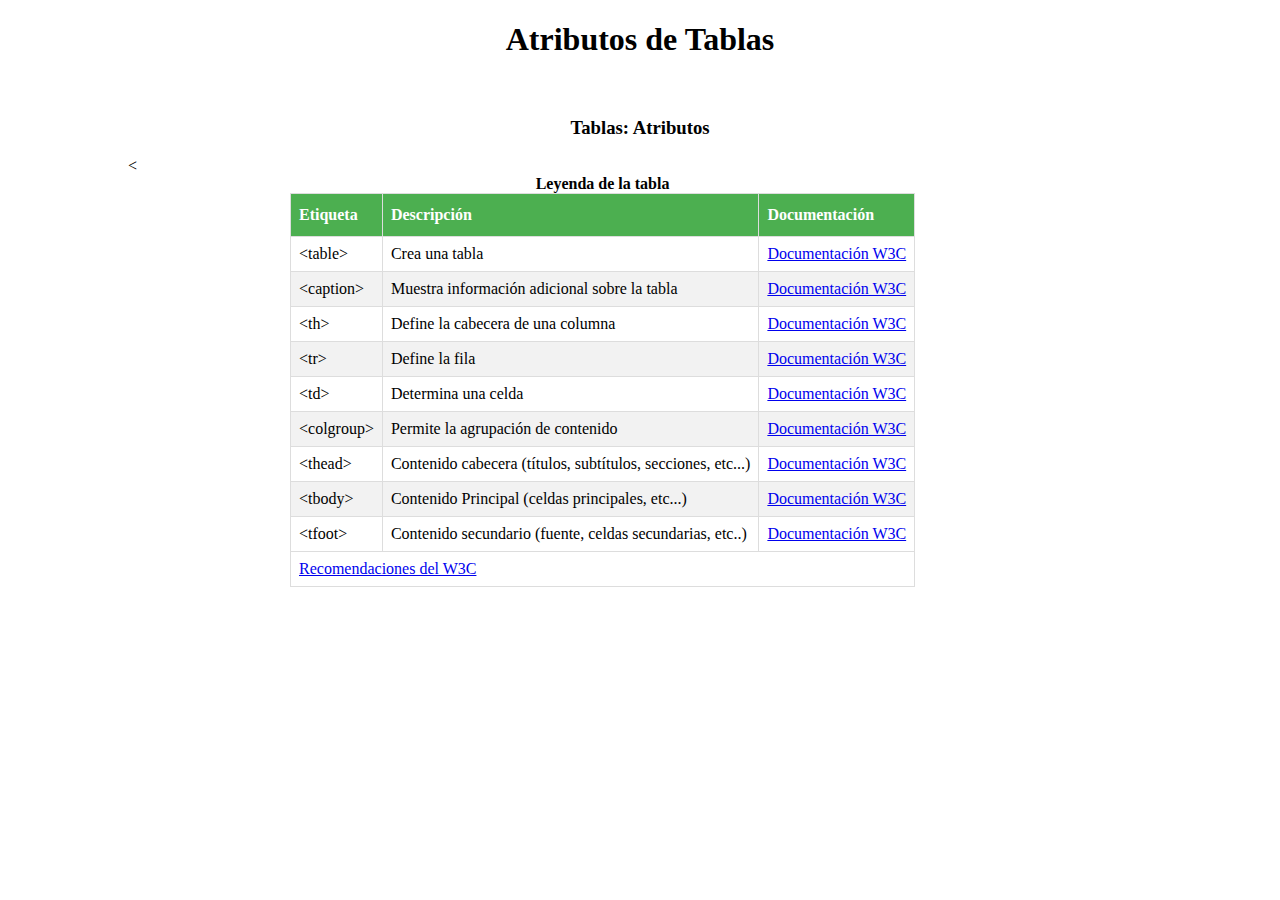
<file: Ejercicio 2/index.html>
<!DOCTYPE html>
<html>

<!-- 
    Clase: 3
    Consigna: 
    Corregir el siguiente código.
-->

<head>
    <meta name="description" content="Atributos de Tablas">
    <meta charset="UTF-8">
    <title>Atributos de Tablas</title>
    <link rel="stylesheet" href="estilos.css" type="text/css">
    <base href='https://www.w3.org/TR/html-markup/' target=_blank>
</head>

<body>
    <header>
        <h1>Atributos de Tablas</h1> <br>
    </header>
    <main>
        <h3>Tablas: Atributos</h3>
        <table>
            <caption><strong>Leyenda de la tabla</strong></caption>
            <thead>
                <tr>
                    <th>Etiqueta</th>
                    <th>Descripción</th>
                    <th>Documentación</th>
                </tr>
            </thead>
            <tbody>
                <tr>
                    <td>&#60table&#62</td>
                    <td>Crea una tabla</td>
                    <td><a href='table.html#table' </a> Documentación W3C</td>
                </tr>
                <tr>
                    <td>&#60caption&#62</td>
                    <td>Muestra información adicional sobre la tabla</td>
                    <td><a href='table.html#caption' </a> Documentación W3C</td>
                </tr>
                <tr>
                    <<td>&#60th&#62</td>
                        <td>Define la cabecera de una columna</td>
                        <td><a href='table.html#th' </a> Documentación W3C</td>
                </tr>
                <tr>
                    <td>&#60tr&#62</td>
                    <td>Define la fila</td>
                    <td><a href='tr.html#tr' </a> Documentación W3C</td>
                </tr>
                <tr>
                    <td>&#60td&#62</td>
                    <td>Determina una celda</td>
                    <td><a href='td.html#td' </a> Documentación W3C</td>
                </tr>
                <tr>
                    <td>&#60colgroup&#62</td>
                    <td>Permite la agrupación de contenido</td>
                    <td><a href='colgroup.html#colgroup' </a> Documentación W3C</td>
                </tr>
                <tr>
                    <td>&#60thead&#62</td>
                    <td>Contenido cabecera (títulos, subtítulos, secciones, etc...)</td>
                    <td><a href='thead.html#thead' </a> Documentación W3C</td>
                </tr>
                <tr>
                    <td>&#60tbody&#62</td>
                    <td>Contenido Principal (celdas principales, etc...)</td>
                    <td><a href='tbody.html#tbody' </a> Documentación W3C</td>
                </tr>
                <tr>
                    <td>&#60tfoot&#62</td>
                    <td>Contenido secundario (fuente, celdas secundarias, etc..)</td>
                    <td><a href='tfoot.html#tfoot' </a> Documentación W3C</td>
                </tr>
                </tr>
            </tbody>
            <tfoot>
                <tr>
                    <td colspan="3"><a href='https://www.w3.org/TR/html-markup/table.html' </a>Recomendaciones del W3C
                    </td>
                </tr>
            </tfoot>
        </table>
    </main>
</body>

</html>
</file>
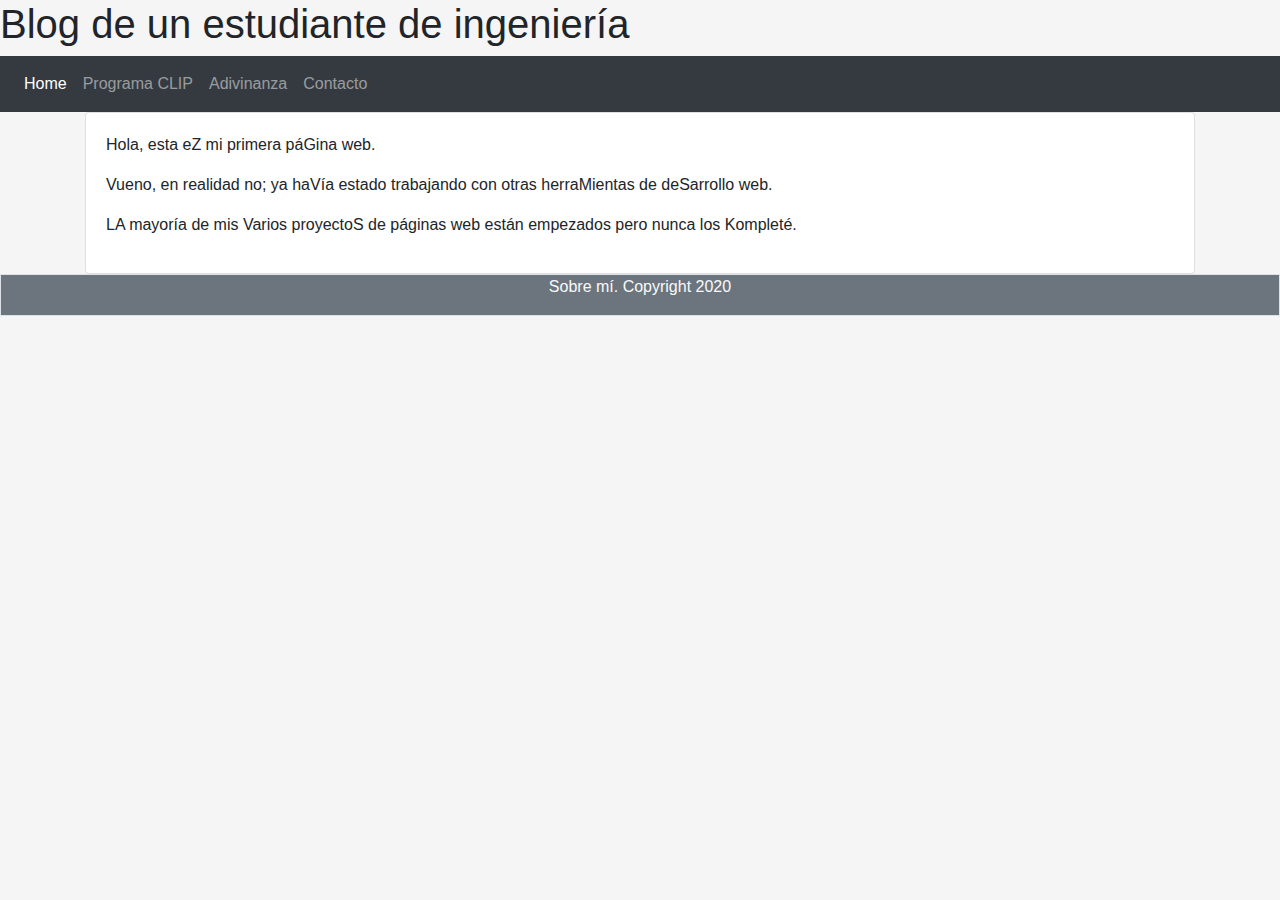
<file: Ejercicio 4/index.html>
<!DOCTYPE html>
<html>

<!-- 
  Clase: 4
  Consigna: 
    A fin de interactuar con el usuario y, utilizando JavaScript,
  agregá en tu sitio web una adivinanza (relacionada al tema del
  sitio) con hasta 4 intentos.
    El apartado adivinanza deberá:
      - contener un cuadro de texto y un botón.
      - facilitar al usuario 2 pistas si el usuario no acierta
    en el intento 2 y 3.
      - informar en todo momento al usuario el nro. de intentos
    que le quedan.
      - informar el resultado final (si acierta o si perdió los
    4 intentos).

    (opcional) usar los componentes de alertas de bootstrap
  para informar al usuario.

    Se valorará:
      - inclusión de todos los items mencionados en la consigna.
      - aplicación de los contenidos teóricos desarrollados.
      - creatividad en la implementación de la actividad.
      - funcionalidad del sitio web responsive solicitado.
      - coherencia.
      - prolijidad.
-->

<head>
    <meta charset="UTF-8">
    <title>Blog - Federico Marquez</title>

    <!-- CSS de Bootstrap -->
    <link rel="stylesheet" href="https://stackpath.bootstrapcdn.com/bootstrap/4.5.2/css/bootstrap.min.css"
        integrity="sha384-JcKb8q3iqJ61gNV9KGb8thSsNjpSL0n8PARn9HuZOnIxN0hoP+VmmDGMN5t9UJ0Z" crossorigin="anonymous">

    <!-- Tag responsive de Bootstrap -->
    <meta name="viewport" content="width=device-width, initial-scale=1, shrink-to-fit=no">

    <!-- CSS personal -->
    <link rel="stylesheet" href="estilos.css" type="text/css">
</head>

<body>
    <header>
        <h1 id="banner">Blog de un estudiante de ingeniería</h1>
    </header>

    <nav class="navbar navbar-expand-lg navbar-dark bg-dark">
        <button class="navbar-toggler" type="button" data-toggle="collapse" data-target="#navbarSupportedContent"
            aria-controls="navbarSupportedContent" aria-expanded="false" aria-label="Toggle navigation">
            <span class="navbar-toggler-icon"></span>
        </button>

        <div class="collapse navbar-collapse" id="navbarSupportedContent">
            <ul class="navbar-nav mr-auto">
                <li class="nav-item active">
                    <a class="nav-link active" href="index.html">Home<span class="sr-only">(current)</span></a>
                </li>
                <li class="nav-item">
                    <a class="nav-link" href="programa-clip.html">Programa CLIP</a>
                </li>
                <li class="nav-item">
                    <a class="nav-link" href="adivinanza.html">Adivinanza</a>
                </li>
                <li class="nav-item">
                    <a class="nav-link" href="contacto.html">Contacto</a>
                </li>
            </ul>
        </div>
    </nav>

    <main>
        <div class="container">
            <div class="row">
                <div class="col-12">
                    <div class="card">
                        <div class="card-body">
                            <p class="card-text">Hola, esta eZ mi primera páGina web.</p>
                            <p class="card-text">Vueno, en realidad no; ya haVía estado trabajando con otras herraMientas de deSarrollo web.</p>
                            <p class="card-text"></p>LA mayoría de mis Varios proyectoS de páginas web están empezados pero nunca los Kompleté.</p>
                        </div>
                    </div>
                </div>
            </div>
        </div>
    </main>

    <footer>
        <div class="container-fluid bg-secondary border">
            <p class="text-center text-light"><a class="text-light" href="sobre-mi.html">Sobre mí.</a> Copyright 2020</p>
        </div>
    </footer>

    <!-- Dependencias de JavaScript de Bootstrap -->
    <script src="https://code.jquery.com/jquery-3.5.1.slim.min.js"
        integrity="sha384-DfXdz2htPH0lsSSs5nCTpuj/zy4C+OGpamoFVy38MVBnE+IbbVYUew+OrCXaRkfj"
        crossorigin="anonymous"></script>
    <script src="https://cdn.jsdelivr.net/npm/popper.js@1.16.1/dist/umd/popper.min.js"
        integrity="sha384-9/reFTGAW83EW2RDu2S0VKaIzap3H66lZH81PoYlFhbGU+6BZp6G7niu735Sk7lN"
        crossorigin="anonymous"></script>
    <script src="https://stackpath.bootstrapcdn.com/bootstrap/4.5.2/js/bootstrap.min.js"
        integrity="sha384-B4gt1jrGC7Jh4AgTPSdUtOBvfO8shuf57BaghqFfPlYxofvL8/KUEfYiJOMMV+rV"
        crossorigin="anonymous"></script>
</body>

</html>
</file>
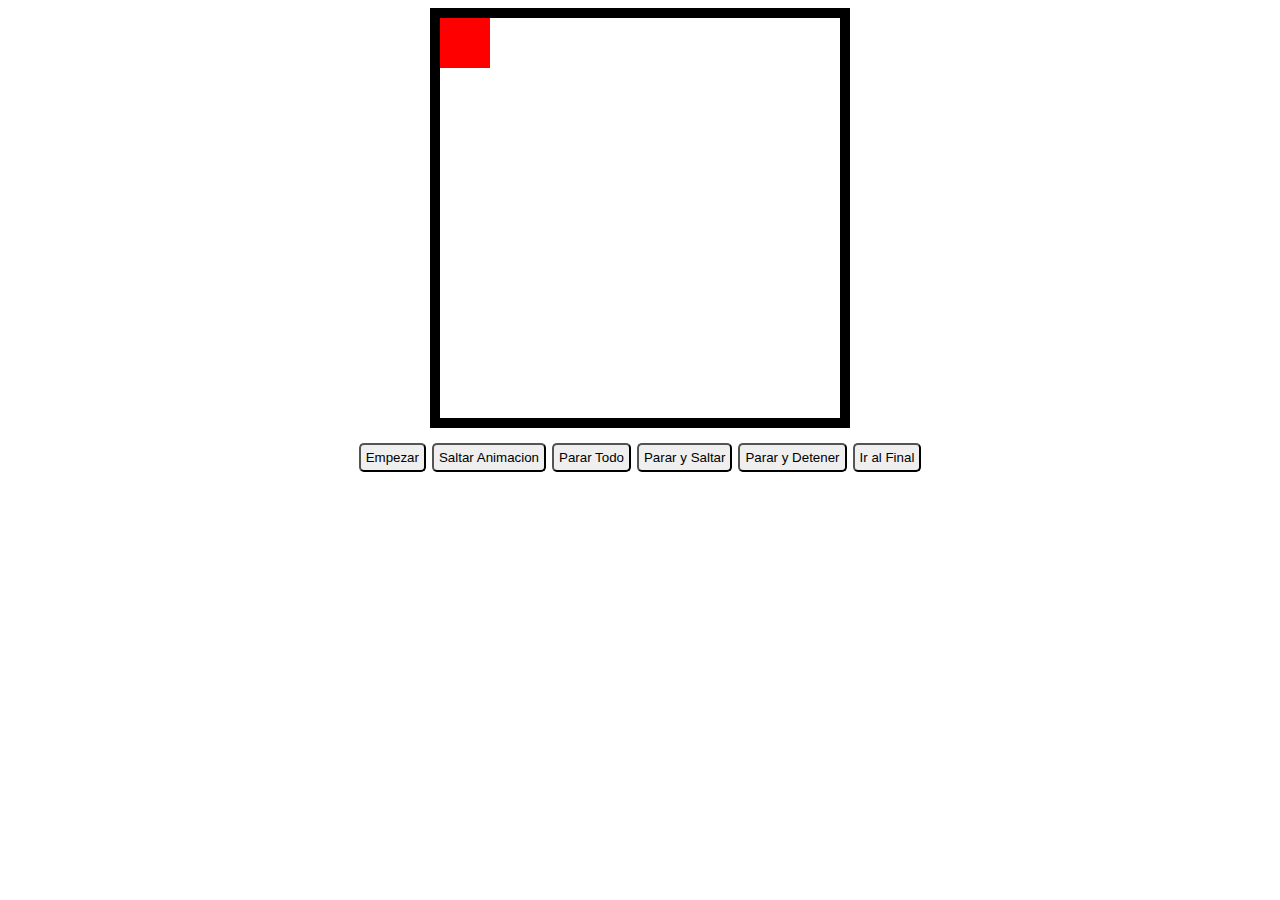
<file: Ejercicio 5/index.html>
<!DOCTYPE html>
<!--
 @author Raúl Caro Pastorino
 @copyright Copyright © 2017 Raúl Caro Pastorino
 @license https://wwww.gnu.org/licenses/gpl.txt
-->

<!--
    Clase: 4
    Consigna:
    ↓ INSTRUCCIONES DEL EJERCICIO ↓
    Crea un div con las siguientes dimensiones:400x400. Dentro de éste otro (50x50).

    Detrás del primer div contener añadir 5 botones con las siguientes funcionalidades:

        a) Empezar: Comienza la animación
        b) Parar: Para la animación actual pero continúa con el resto.
        c) Parar todo: Detiene todas las animaciones de inmediato.
        d) Para y salta a la siguiente: Detiene la animación activa, pero acabándola primero y luego continua el resto.
        e) Parar todo y termina la actual: Detiene las animaciones pero acabando primero la que se encuentra en ejecución.
        f) Ir al estado final de todas las animaciones

    Funcionamiento de stop() → stop(pararTodas,iralfinal)
-->
<html lang="es">

<head>
    <meta charset="UTF-8" />
    <title>Controles de Caja dentro de Caja</title>
    <style type="text/css">
        #cajaPrincipal {
            margin: auto;
            width: 400px;
            height: 400px;
            border: 10px solid #000000;
        }

        #pieza {
            width: 50px;
            height: 50px;
            background-color: #ff0000;
        }

        #cajaBotones {
            margin-top: 15px;
            width: 100%;
            text-align: center;
        }

        #cajaBotones>input {
            margin: 0 3px;
            padding: 5px;
            border-radius: 5px;
            cursor: pointer;
        }
    </style>
    <script src="https://code.jquery.com/jquery-3.2.1.js"></script>
    <script>
        window.onload = function () {
            // Duración de las transiciones en milisegundos
            var tiempo = 2000;
            var xyz;

            $('body').append('<div id="cajaPrincipal">' +
                '<div id="pieza"></div>' +
                '</div>' +
                '<div id="cajaBotones">' +
                '<input type="button" value="Empezar" />' +
                '<input type="button" value="Saltar Animacion" />' +
                '<input type="button" value="Parar Todo" />' +
                '<input type="button" value="Parar y Saltar" />' +
                '<input type="button" value="Parar y Detener" />' +
                '<input type="button" value="Ir al Final" />' +
                '</div>'
            );

            /**
             * Para la animación actual pero continúa con el resto.
             */
            function saltarAnimacion() {
                $('#pieza').stop(false, false);
            }

            /**
             * Detiene todas las animaciones de inmediato.
             */
            function parartodo() {
                $('#pieza').stop(true, false);
            }

            /**
             * Detiene la animación activa, pero acabándola primero
             * y luego continua el resto.
             */
            function pararYsaltar() {
                $('#pieza').stop(false, true);
            }

            /**
             * Detiene las animaciones pero acabando primero la
             * que se encuentra en ejecución.
             */
            function pararYdetener() {
                $('#pieza').stop(true, true);
            }

            /**
             * Ir al estado final de todas las animaciones
             */
            function irFinal() {
                $('#pieza').finish();
            }

            /**
             * Da una vuelta con la pieza dentro de la caja.
             */
            function mover() {
                $('#pieza').animate({ 'margin-left': '350' }, tiempo, 'linear')
                    .animate({ 'margin-top': '350' }, tiempo, 'linear')
                    .animate({ 'margin-left': '0' }, tiempo, 'linear')
                    .animate({ 'margin-top': '0' }, tiempo, 'linear');
            }

            function empezar() {
                mover();
            }

            $('input[value="Empezar"]').on('click', empezar);
            $('input[value="Saltar Animacion"]').on('click', saltarAnimacion);
            $('input[value="Parar Todo"]').on('click', parartodo);
            $('input[value="Parar y Saltar"]').on('click', pararYsaltar);
            $('input[value="Parar y Detener"]').on('click', pararYdetener);
            $('input[value="Ir al Final"]').on('click', irFinal);
        }
    </script>
</head>

<body>

</body>

</html>
</file>
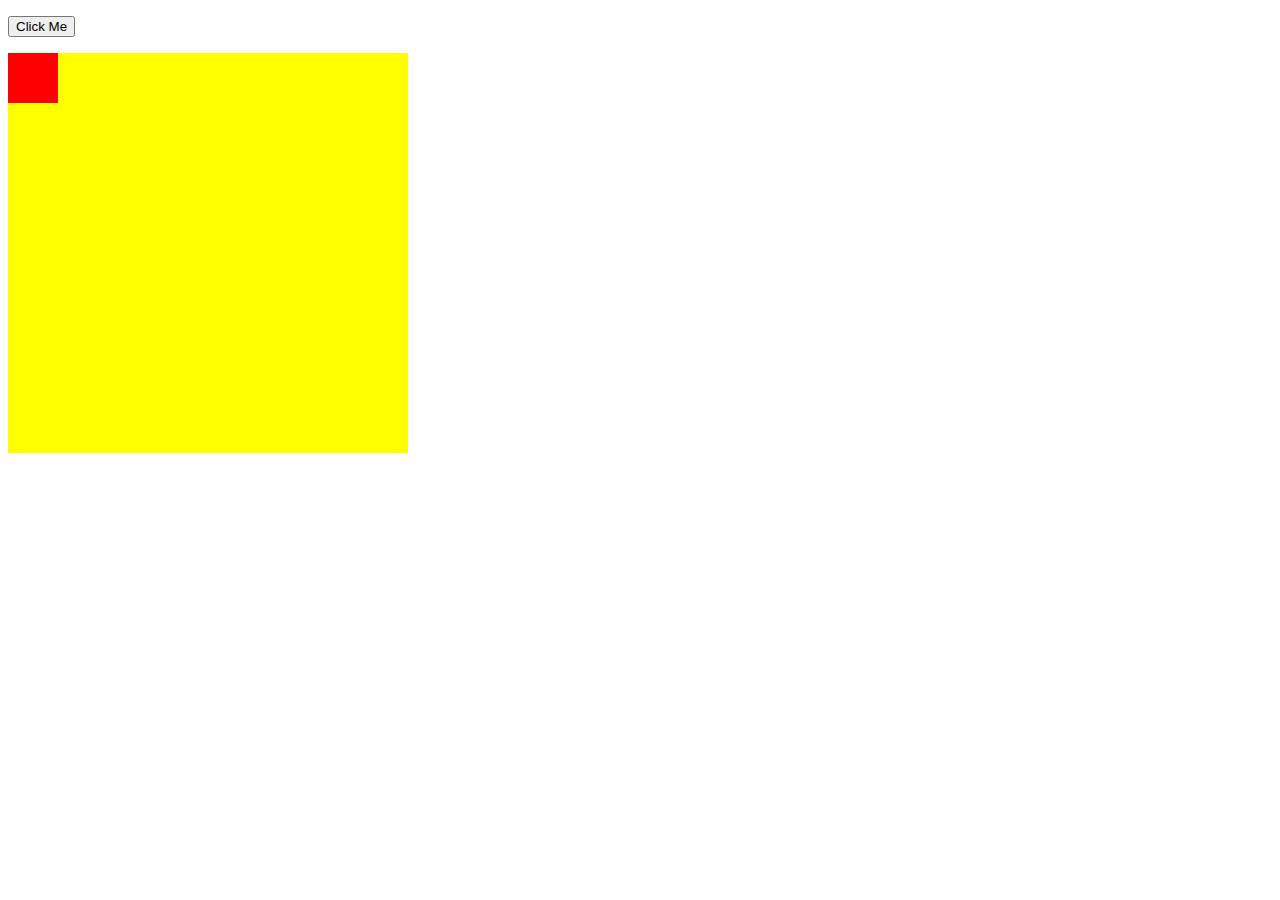
<file: Ejemplos/Ejemplo animación JS.html>
<!DOCTYPE html>
<html>
<style>
  #container {
    width: 400px;
    height: 400px;
    position: relative;
    background: yellow;
  }

  #animate {
    width: 50px;
    height: 50px;
    position: absolute;
    background-color: red;
  }
</style>

<body>

  <p><button onclick="myMove()">Click Me</button></p>

  <div id="container">
    <div id="animate"></div>
  </div>

  <script>
    function myMove() {
      var elem = document.getElementById("animate");
      var pos = 0;
      var id = setInterval(frame, 5);
      function frame() {
        if (pos == 350) {
          clearInterval(id);
        } else {
          pos++;
          elem.style.top = pos + "px";
          elem.style.left = pos + "px";
        }
      }
    }
  </script>

</body>

</html>
</file>
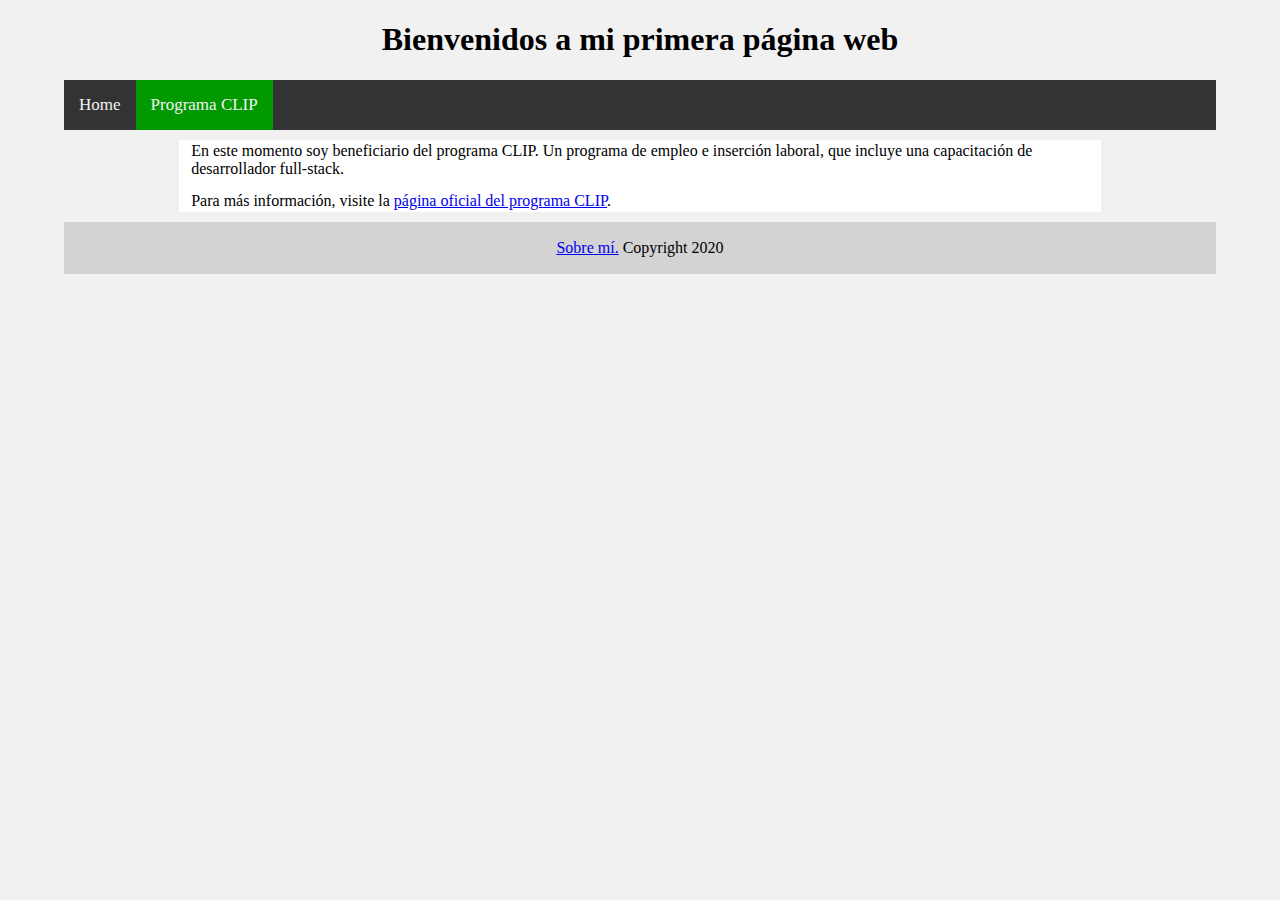
<file: Ejercicio 1/programa-clip.html>
<!DOCTYPE html>
<html>

<head>
    <meta charset="UTF-8">
    <title>Programa CLIP</title>
    <link rel="stylesheet" href="estilos.css" type="text/css">
</head>

<body>
    <header>
        <h1>Bienvenidos a mi primera página web</h1>
    </header>

    <nav>
        <ul>
            <li><a href="index.html">Home</a></li>
            <li class="seleccionado">Programa CLIP</li>
        </ul>
    </nav>

    <main>
        <p>En este momento soy beneficiario del programa CLIP. Un programa de empleo e inserción laboral, que incluye una capacitación de desarrollador full-stack.</p>
        <p>Para más información, visite la <a href="https://www.cba.gov.ar/programaclip/">página oficial del programa CLIP</a>.</p>
    </main>

    <footer>
        <p><a href="sobre-mi.html">Sobre mí.</a> Copyright 2020</p>
    </footer>
</body>

</html>
</file>
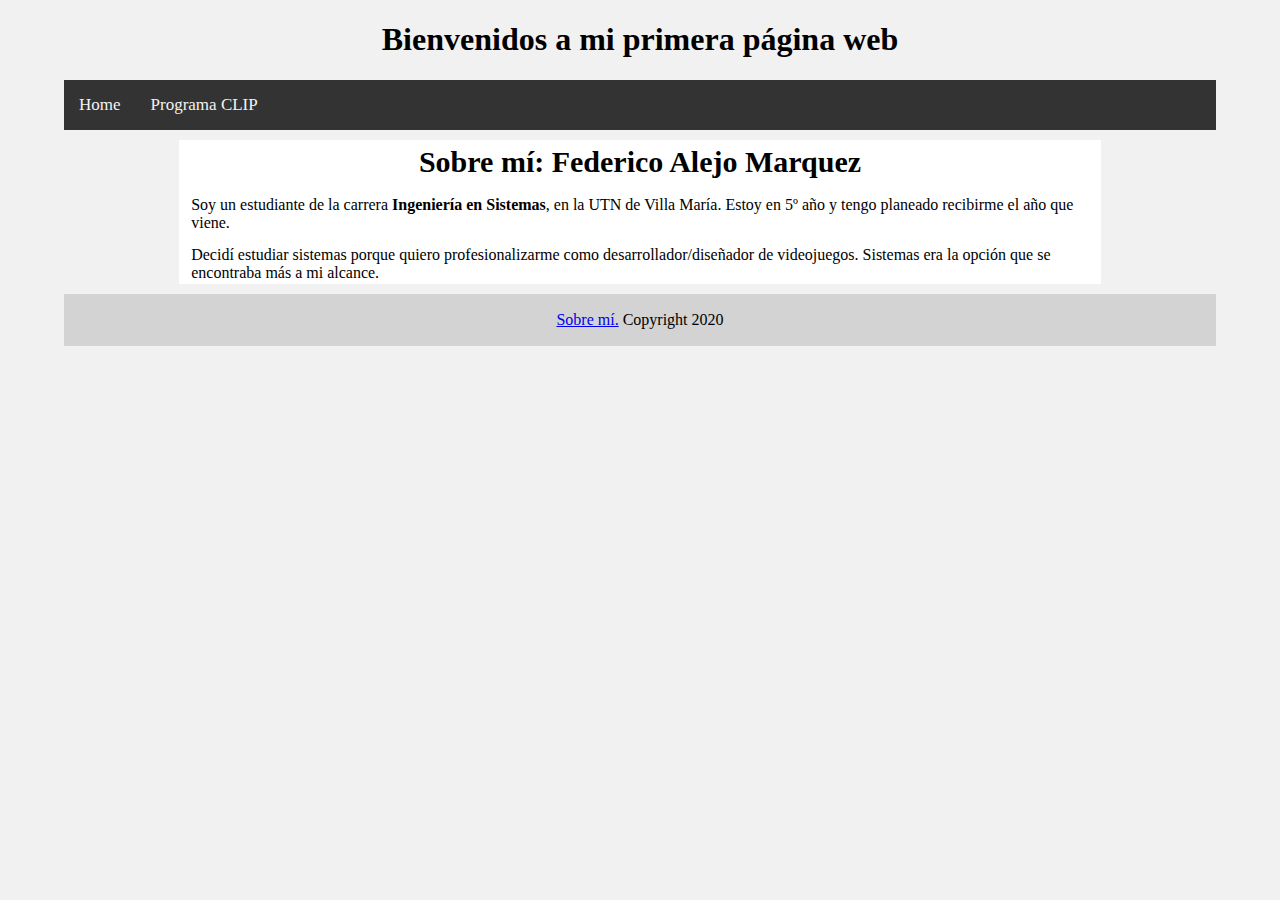
<file: Ejercicio 1/sobre-mi.html>
<!DOCTYPE html>
<html>

<head>
    <meta charset="UTF-8">
    <title>Sobre mí</title>
    <link rel="stylesheet" href="estilos.css" type="text/css">
</head>

<body>
    <header>
        <h1>Bienvenidos a mi primera página web</h1>
    </header>

    <nav>
        <ul>
            <li><a href="index.html">Home</a></li>
            <li><a href="programa-clip.html">Programa CLIP</a></li>
        </ul>
    </nav>

    <main>
        <h1>Sobre mí: Federico Alejo Marquez</h1>
        <p>Soy un estudiante de la carrera <strong>Ingeniería en Sistemas</strong>, en la UTN de Villa María. Estoy en
            5º año y tengo planeado recibirme el año que viene.</p>
        <p>Decidí estudiar sistemas porque quiero profesionalizarme como desarrollador/diseñador de videojuegos.
            Sistemas era la opción que se encontraba más a mi alcance.</p>
    </main>

    <footer>
        <p><a href="sobre-mi.html">Sobre mí.</a> Copyright 2020</p>
    </footer>
</body>

</html>
</file>
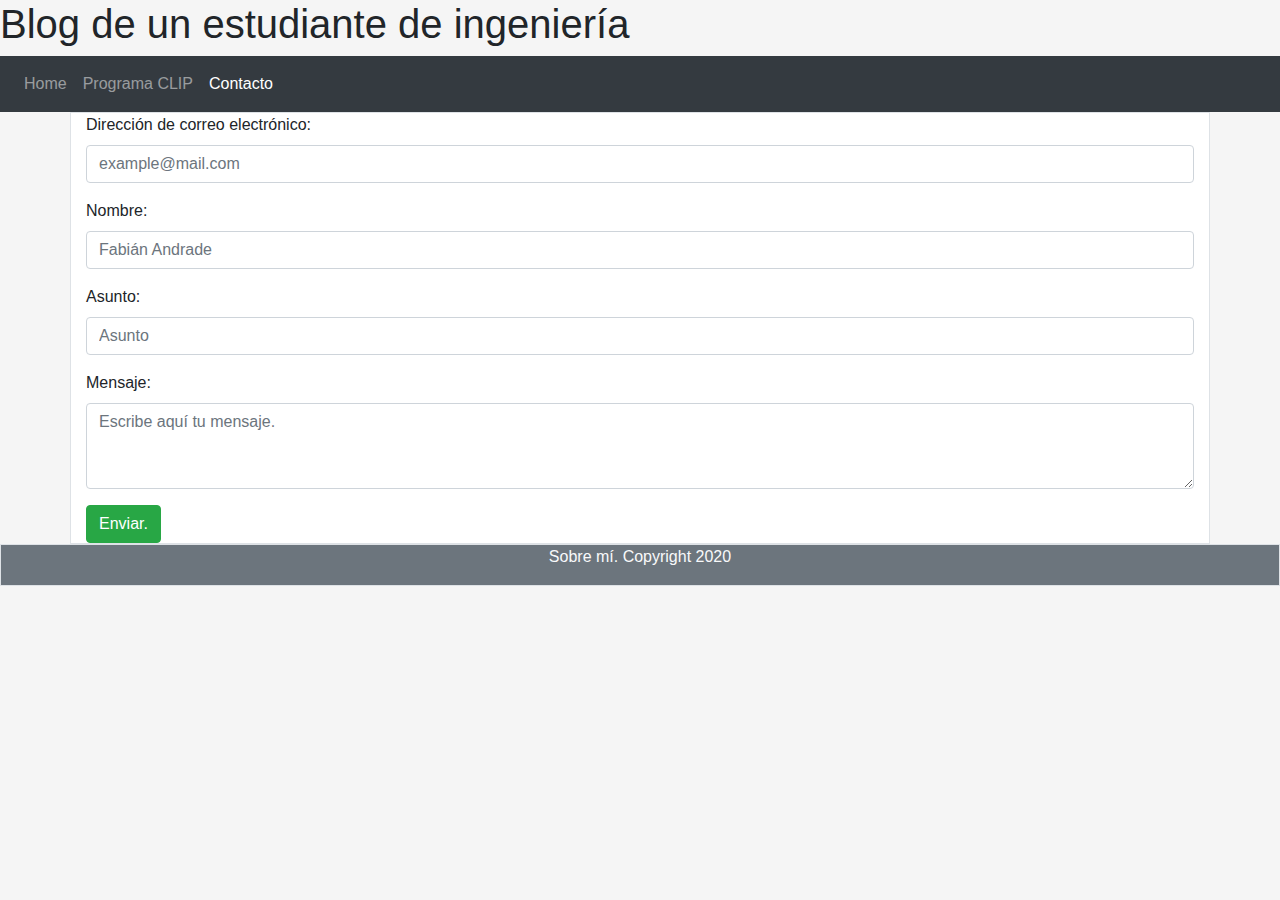
<file: Ejercicio 3/contacto.html>
<!DOCTYPE html>
<html>

<head>
    <meta charset="UTF-8">
    <title>Contacto</title>

    <!-- CSS de Bootstrap -->
    <link rel="stylesheet" href="https://stackpath.bootstrapcdn.com/bootstrap/4.5.2/css/bootstrap.min.css"
        integrity="sha384-JcKb8q3iqJ61gNV9KGb8thSsNjpSL0n8PARn9HuZOnIxN0hoP+VmmDGMN5t9UJ0Z" crossorigin="anonymous">

    <!-- Tag responsive de Bootstrap -->
    <meta name="viewport" content="width=device-width, initial-scale=1, shrink-to-fit=no">

    <!-- CSS personal -->
    <link rel="stylesheet" href="estilos.css" type="text/css">
</head>

<body>
    <header>
        <h1 id="banner">Blog de un estudiante de ingeniería</h1>
    </header>

    <nav class="navbar navbar-expand-lg navbar-dark bg-dark">
        <button class="navbar-toggler" type="button" data-toggle="collapse" data-target="#navbarSupportedContent"
            aria-controls="navbarSupportedContent" aria-expanded="false" aria-label="Toggle navigation">
            <span class="navbar-toggler-icon"></span>
        </button>

        <div class="collapse navbar-collapse" id="navbarSupportedContent">
            <ul class="navbar-nav mr-auto">
                <li class="nav-item">
                    <a class="nav-link" href="index.html">Home</a>
                </li>
                <li class="nav-item">
                    <a class="nav-link" href="programa-clip.html">Programa CLIP</a>
                </li>
                <li class="nav-item active">
                    <a class="nav-link active" href="contacto.html">Contacto<span class="sr-only">(current)</span></a>
                </li>
            </ul>
        </div>
    </nav>

    <main>
        <div class="container">
            <div class="row">
                <div class="bg-white border col-12">
                    <form>
                        <div class="form-group">
                            <label>Dirección de correo electrónico:</label>
                            <input type="email" class="form-control" aria-describedby="emailHelp" placeholder="example@mail.com">
                        </div>
                        <div class="form-group">
                            <label>Nombre:</label>
                            <input type="text" class="form-control" placeholder="Fabián Andrade">
                        </div>
                        <div class="form-group">
                            <label>Asunto:</label>
                            <input type="text" class="form-control" placeholder="Asunto">
                        </div>
                        <div class="form-group">
                            <label>Mensaje:</label>
                            <textarea class="form-control" rows="3" placeholder="Escribe aquí tu mensaje."></textarea>
                        </div>
                        <button type="submit" class="btn btn-success">Enviar.</button>
                    </form>
                </div>
            </div>
    </main>

    <footer>
        <div class="container-fluid bg-secondary border">
            <p class="text-center text-light"><a class="text-light" href="sobre-mi.html">Sobre mí.</a> Copyright 2020
            </p>
        </div>
    </footer>

    <!-- Dependencias de JavaScript de Bootstrap -->
    <script src="https://code.jquery.com/jquery-3.5.1.slim.min.js"
        integrity="sha384-DfXdz2htPH0lsSSs5nCTpuj/zy4C+OGpamoFVy38MVBnE+IbbVYUew+OrCXaRkfj"
        crossorigin="anonymous"></script>
    <script src="https://cdn.jsdelivr.net/npm/popper.js@1.16.1/dist/umd/popper.min.js"
        integrity="sha384-9/reFTGAW83EW2RDu2S0VKaIzap3H66lZH81PoYlFhbGU+6BZp6G7niu735Sk7lN"
        crossorigin="anonymous"></script>
    <script src="https://stackpath.bootstrapcdn.com/bootstrap/4.5.2/js/bootstrap.min.js"
        integrity="sha384-B4gt1jrGC7Jh4AgTPSdUtOBvfO8shuf57BaghqFfPlYxofvL8/KUEfYiJOMMV+rV"
        crossorigin="anonymous"></script>
</body>

</html>
</file>
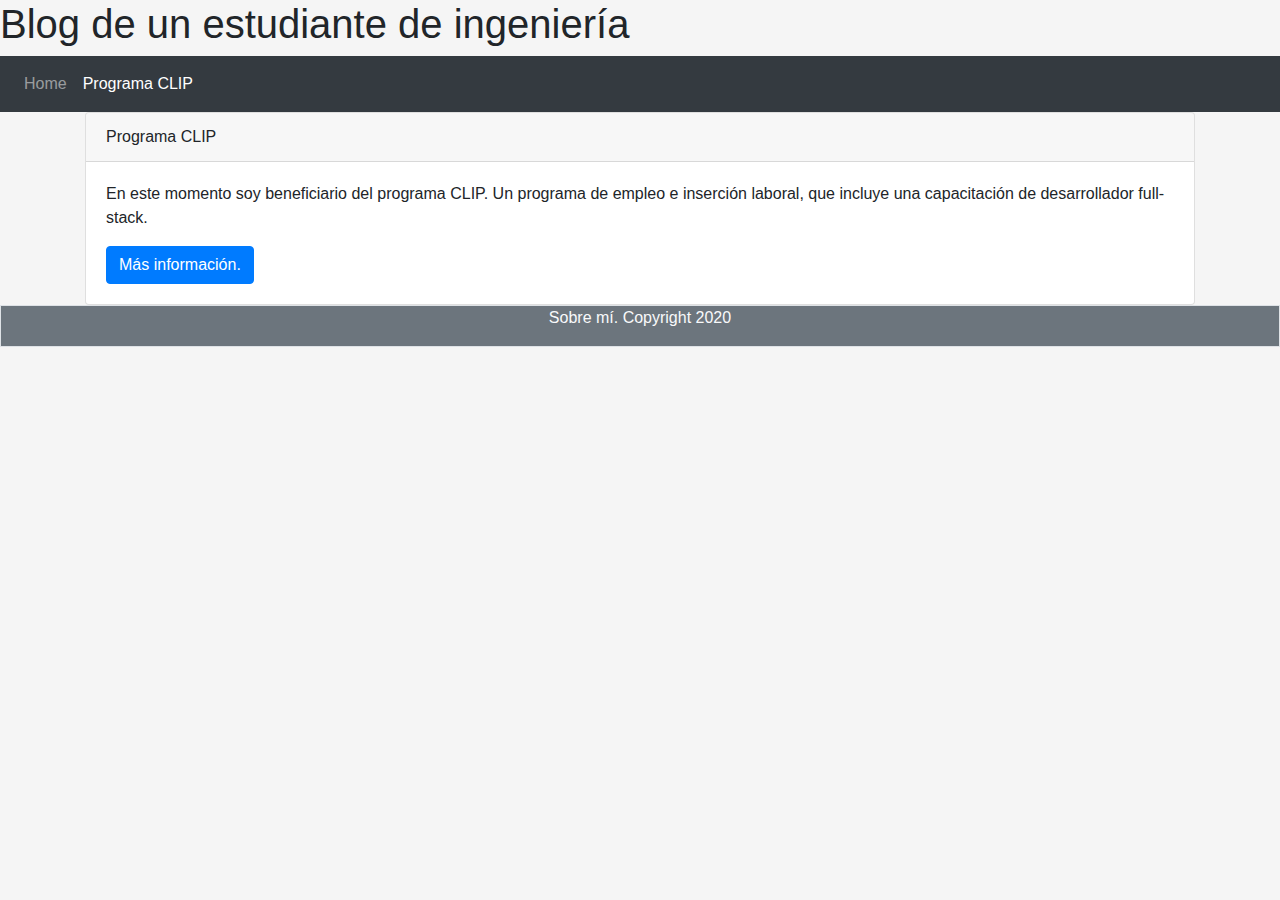
<file: Ejercicio 3/programa-clip.html>
<!DOCTYPE html>
<html>

<head>
    <meta charset="UTF-8">
    <title>Programa CLIP</title>

    <!-- CSS de Bootstrap -->
    <link rel="stylesheet" href="https://stackpath.bootstrapcdn.com/bootstrap/4.5.2/css/bootstrap.min.css"
        integrity="sha384-JcKb8q3iqJ61gNV9KGb8thSsNjpSL0n8PARn9HuZOnIxN0hoP+VmmDGMN5t9UJ0Z" crossorigin="anonymous">

    <!-- Tag responsive de Bootstrap -->
    <meta name="viewport" content="width=device-width, initial-scale=1, shrink-to-fit=no">

    <!-- CSS personal -->
    <link rel="stylesheet" href="estilos.css" type="text/css">
</head>

<body>
    <header>
        <h1 id="banner">Blog de un estudiante de ingeniería</h1>
    </header>

    <nav class="navbar navbar-expand-lg navbar-dark bg-dark">
        <button class="navbar-toggler" type="button" data-toggle="collapse" data-target="#navbarSupportedContent"
            aria-controls="navbarSupportedContent" aria-expanded="false" aria-label="Toggle navigation">
            <span class="navbar-toggler-icon"></span>
        </button>

        <div class="collapse navbar-collapse" id="navbarSupportedContent">
            <ul class="navbar-nav mr-auto">
                <li class="nav-item">
                    <a class="nav-link" href="index.html">Home</a>
                </li>
                <li class="nav-item active">
                    <a class="nav-link active" href="programa-clip.html">Programa CLIP<span
                            class="sr-only">(current)</span></a>
                </li>
            </ul>
        </div>
    </nav>

    <main>
        <div class="container">
            <div class="row">
                <div class="col-12">
                    <div class="card">
                        <div class="card-header">Programa CLIP</div>
                        <div class="card-body">
                            <p class="card-text">En este momento soy beneficiario del programa CLIP. Un programa de
                                empleo e inserción
                                laboral, que incluye una capacitación de desarrollador full-stack.</p>
                            <a href="https://www.cba.gov.ar/programaclip/" class="btn btn-primary">Más información.</a>
                        </div>
                    </div>
                </div>
            </div>
        </div>
    </main>

    <footer>
        <div class="container-fluid bg-secondary border">
            <p class="text-center text-light"><a class="text-light" href="sobre-mi.html">Sobre mí.</a> Copyright 2020</p>
        </div>
    </footer>

    <!-- Dependencias de JavaScript de Bootstrap -->
    <script src="https://code.jquery.com/jquery-3.5.1.slim.min.js"
        integrity="sha384-DfXdz2htPH0lsSSs5nCTpuj/zy4C+OGpamoFVy38MVBnE+IbbVYUew+OrCXaRkfj"
        crossorigin="anonymous"></script>
    <script src="https://cdn.jsdelivr.net/npm/popper.js@1.16.1/dist/umd/popper.min.js"
        integrity="sha384-9/reFTGAW83EW2RDu2S0VKaIzap3H66lZH81PoYlFhbGU+6BZp6G7niu735Sk7lN"
        crossorigin="anonymous"></script>
    <script src="https://stackpath.bootstrapcdn.com/bootstrap/4.5.2/js/bootstrap.min.js"
        integrity="sha384-B4gt1jrGC7Jh4AgTPSdUtOBvfO8shuf57BaghqFfPlYxofvL8/KUEfYiJOMMV+rV"
        crossorigin="anonymous"></script>
</body>

</html>
</file>
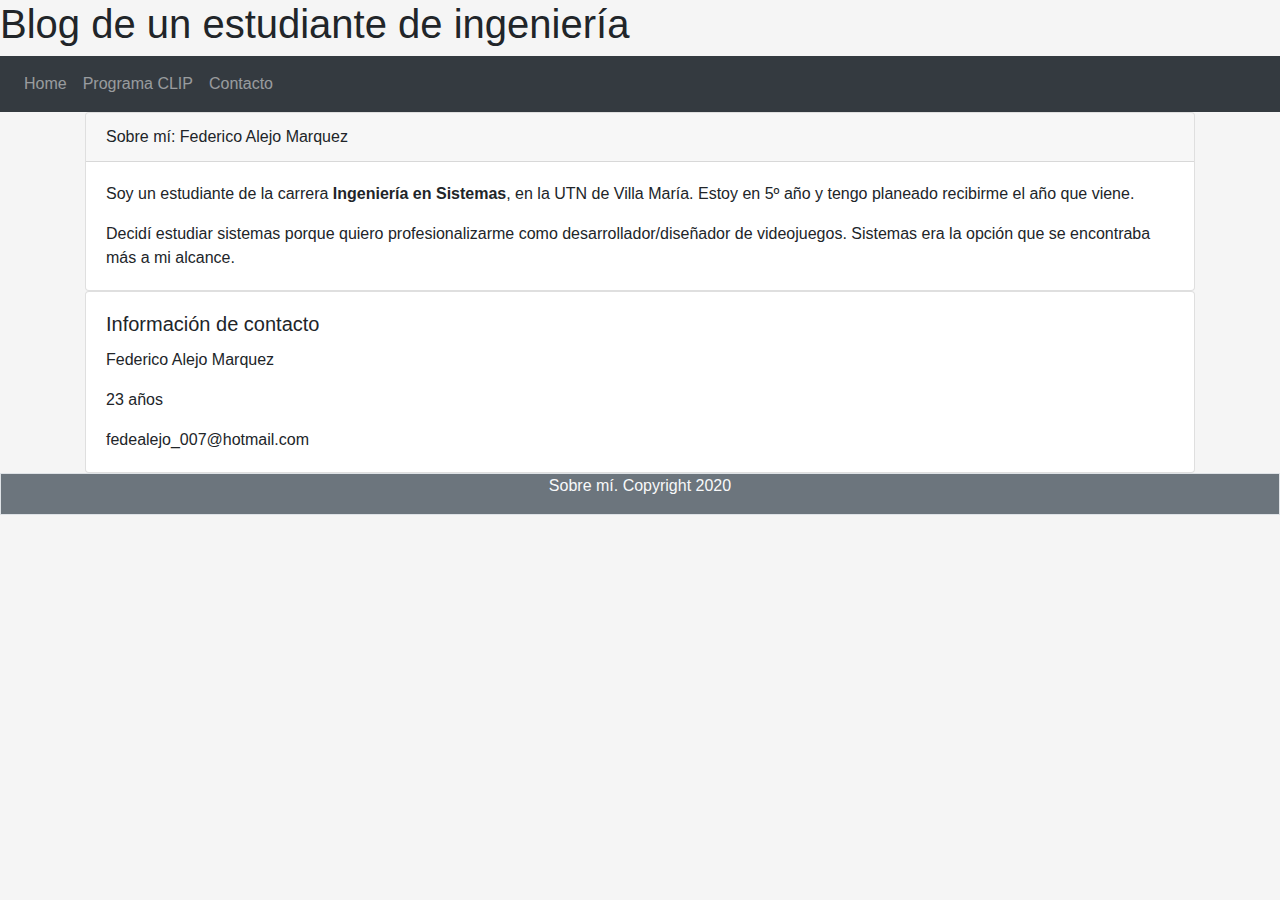
<file: Ejercicio 3/sobre-mi.html>
<!DOCTYPE html>
<html>

<head>
    <meta charset="UTF-8">
    <title>Sobre mí</title>

    <!-- CSS de Bootstrap -->
    <link rel="stylesheet" href="https://stackpath.bootstrapcdn.com/bootstrap/4.5.2/css/bootstrap.min.css"
        integrity="sha384-JcKb8q3iqJ61gNV9KGb8thSsNjpSL0n8PARn9HuZOnIxN0hoP+VmmDGMN5t9UJ0Z" crossorigin="anonymous">

    <!-- Tag responsive de Bootstrap -->
    <meta name="viewport" content="width=device-width, initial-scale=1, shrink-to-fit=no">

    <!-- CSS personal -->
    <link rel="stylesheet" href="estilos.css" type="text/css">
</head>

<body>
    <header>
        <h1 id="banner">Blog de un estudiante de ingeniería</h1>
    </header>

    <nav class="navbar navbar-expand-lg navbar-dark bg-dark">
        <button class="navbar-toggler" type="button" data-toggle="collapse" data-target="#navbarSupportedContent"
            aria-controls="navbarSupportedContent" aria-expanded="false" aria-label="Toggle navigation">
            <span class="navbar-toggler-icon"></span>
        </button>

        <div class="collapse navbar-collapse" id="navbarSupportedContent">
            <ul class="navbar-nav mr-auto">
                <li class="nav-item">
                    <a class="nav-link" href="index.html">Home</a>
                </li>
                <li class="nav-item">
                    <a class="nav-link" href="programa-clip.html">Programa CLIP</a>
                </li>
                <li class="nav-item">
                    <a class="nav-link" href="contacto.html">Contacto</a>
                </li>
            </ul>
        </div>
    </nav>

    <main>
        <div class="container">
            <div class="row">
                <div class="col-12">
                    <div class="card">
                        <div class="card-header">Sobre mí: Federico Alejo Marquez</div>
                        <div class="card-body">
                            <p class="card-text">Soy un estudiante de la carrera <strong>Ingeniería en
                                    Sistemas</strong>, en la UTN
                                de Villa María. Estoy en 5º año y tengo planeado recibirme el año que viene.</p>
                            <p class="card-text">Decidí estudiar sistemas porque quiero profesionalizarme como
                                desarrollador/diseñador de videojuegos. Sistemas era la opción que se encontraba más a
                                mi alcance.
                            </p>
                        </div>
                    </div>
                </div>
            </div>

            <div class="row center">
                <div class="col-12">
                    <div class="card">
                        <div class="card-body">
                            <h5 class="card-title">Información de contacto</h5>
                            <p class="card-text">Federico Alejo Marquez</p>
                            <p class="card-text">23 años</p>
                            <p class="card-text">fedealejo_007@hotmail.com</p>
                        </div>
                    </div>
                </div>
            </div>
        </div>
    </main>

    <footer>
        <div class="container-fluid bg-secondary border">
            <p class="text-center text-light"><a class="text-light" href="sobre-mi.html">Sobre mí.</a> Copyright 2020</p>
        </div>
    </footer>

    <!-- Dependencias de JavaScript de Bootstrap -->
    <script src="https://code.jquery.com/jquery-3.5.1.slim.min.js"
        integrity="sha384-DfXdz2htPH0lsSSs5nCTpuj/zy4C+OGpamoFVy38MVBnE+IbbVYUew+OrCXaRkfj"
        crossorigin="anonymous"></script>
    <script src="https://cdn.jsdelivr.net/npm/popper.js@1.16.1/dist/umd/popper.min.js"
        integrity="sha384-9/reFTGAW83EW2RDu2S0VKaIzap3H66lZH81PoYlFhbGU+6BZp6G7niu735Sk7lN"
        crossorigin="anonymous"></script>
    <script src="https://stackpath.bootstrapcdn.com/bootstrap/4.5.2/js/bootstrap.min.js"
        integrity="sha384-B4gt1jrGC7Jh4AgTPSdUtOBvfO8shuf57BaghqFfPlYxofvL8/KUEfYiJOMMV+rV"
        crossorigin="anonymous"></script>
</body>

</html>
</file>
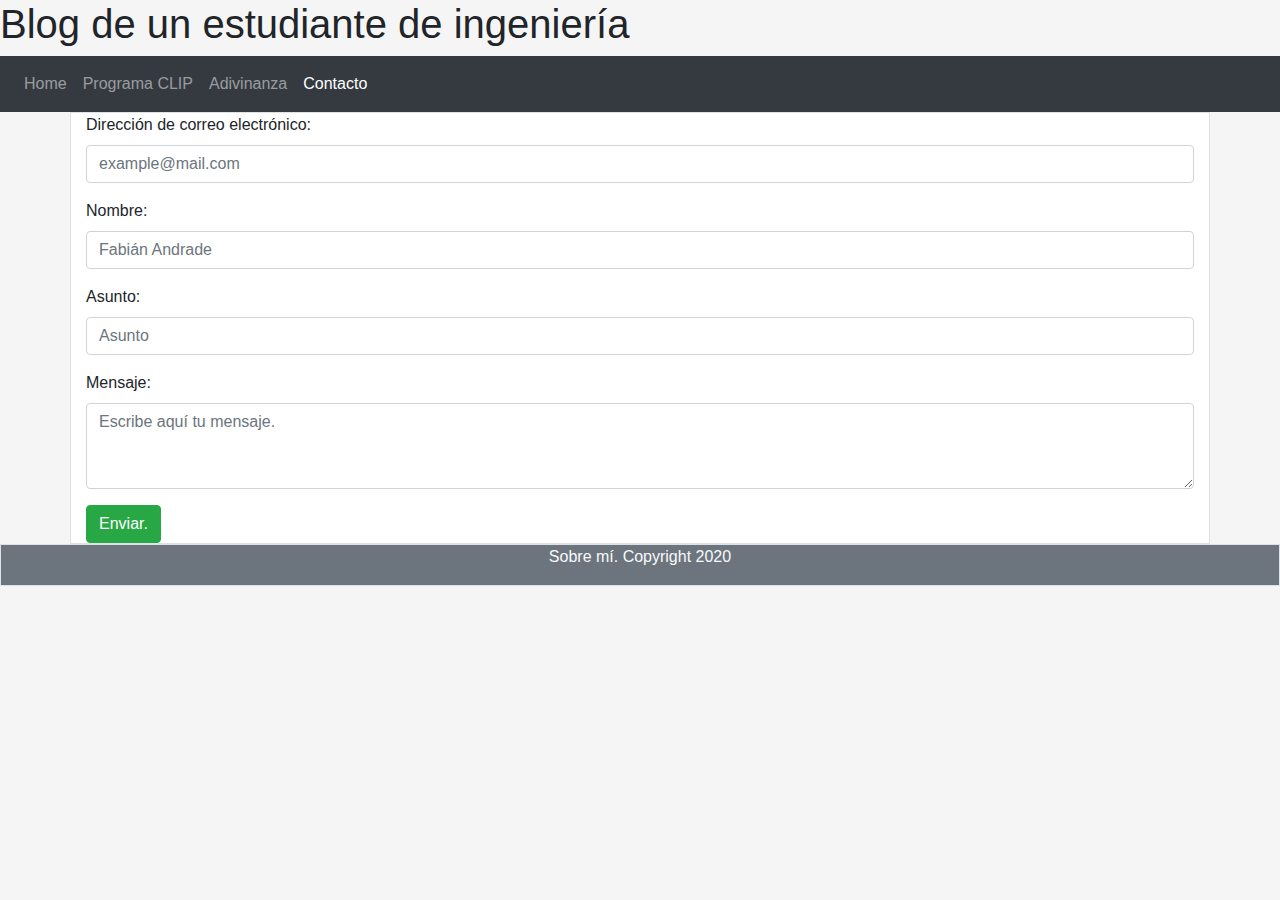
<file: Ejercicio 4/contacto.html>
<!DOCTYPE html>
<html>

<head>
    <meta charset="UTF-8">
    <title>Contacto</title>

    <!-- CSS de Bootstrap -->
    <link rel="stylesheet" href="https://stackpath.bootstrapcdn.com/bootstrap/4.5.2/css/bootstrap.min.css"
        integrity="sha384-JcKb8q3iqJ61gNV9KGb8thSsNjpSL0n8PARn9HuZOnIxN0hoP+VmmDGMN5t9UJ0Z" crossorigin="anonymous">

    <!-- Tag responsive de Bootstrap -->
    <meta name="viewport" content="width=device-width, initial-scale=1, shrink-to-fit=no">

    <!-- CSS personal -->
    <link rel="stylesheet" href="estilos.css" type="text/css">
</head>

<body>
    <header>
        <h1 id="banner">Blog de un estudiante de ingeniería</h1>
    </header>

    <nav class="navbar navbar-expand-lg navbar-dark bg-dark">
        <button class="navbar-toggler" type="button" data-toggle="collapse" data-target="#navbarSupportedContent"
            aria-controls="navbarSupportedContent" aria-expanded="false" aria-label="Toggle navigation">
            <span class="navbar-toggler-icon"></span>
        </button>

        <div class="collapse navbar-collapse" id="navbarSupportedContent">
            <ul class="navbar-nav mr-auto">
                <li class="nav-item">
                    <a class="nav-link" href="index.html">Home</a>
                </li>
                <li class="nav-item">
                    <a class="nav-link" href="programa-clip.html">Programa CLIP</a>
                </li>
                <li class="nav-item">
                    <a class="nav-link" href="adivinanza.html">Adivinanza</a>
                </li>
                <li class="nav-item active">
                    <a class="nav-link active" href="contacto.html">Contacto<span class="sr-only">(current)</span></a>
                </li>
            </ul>
        </div>
    </nav>

    <main>
        <div class="container">
            <div class="row">
                <div class="bg-white border col-12">
                    <form>
                        <div class="form-group">
                            <label>Dirección de correo electrónico:</label>
                            <input type="email" class="form-control" aria-describedby="emailHelp" placeholder="example@mail.com">
                        </div>
                        <div class="form-group">
                            <label>Nombre:</label>
                            <input type="text" class="form-control" placeholder="Fabián Andrade">
                        </div>
                        <div class="form-group">
                            <label>Asunto:</label>
                            <input type="text" class="form-control" placeholder="Asunto">
                        </div>
                        <div class="form-group">
                            <label>Mensaje:</label>
                            <textarea class="form-control" rows="3" placeholder="Escribe aquí tu mensaje."></textarea>
                        </div>
                        <button type="submit" class="btn btn-success">Enviar.</button>
                    </form>
                </div>
            </div>
        </div>
    </main>

    <footer>
        <div class="container-fluid bg-secondary border">
            <p class="text-center text-light"><a class="text-light" href="sobre-mi.html">Sobre mí.</a> Copyright 2020
            </p>
        </div>
    </footer>

    <!-- Dependencias de JavaScript de Bootstrap -->
    <script src="https://code.jquery.com/jquery-3.5.1.slim.min.js"
        integrity="sha384-DfXdz2htPH0lsSSs5nCTpuj/zy4C+OGpamoFVy38MVBnE+IbbVYUew+OrCXaRkfj"
        crossorigin="anonymous"></script>
    <script src="https://cdn.jsdelivr.net/npm/popper.js@1.16.1/dist/umd/popper.min.js"
        integrity="sha384-9/reFTGAW83EW2RDu2S0VKaIzap3H66lZH81PoYlFhbGU+6BZp6G7niu735Sk7lN"
        crossorigin="anonymous"></script>
    <script src="https://stackpath.bootstrapcdn.com/bootstrap/4.5.2/js/bootstrap.min.js"
        integrity="sha384-B4gt1jrGC7Jh4AgTPSdUtOBvfO8shuf57BaghqFfPlYxofvL8/KUEfYiJOMMV+rV"
        crossorigin="anonymous"></script>
</body>

</html>
</file>
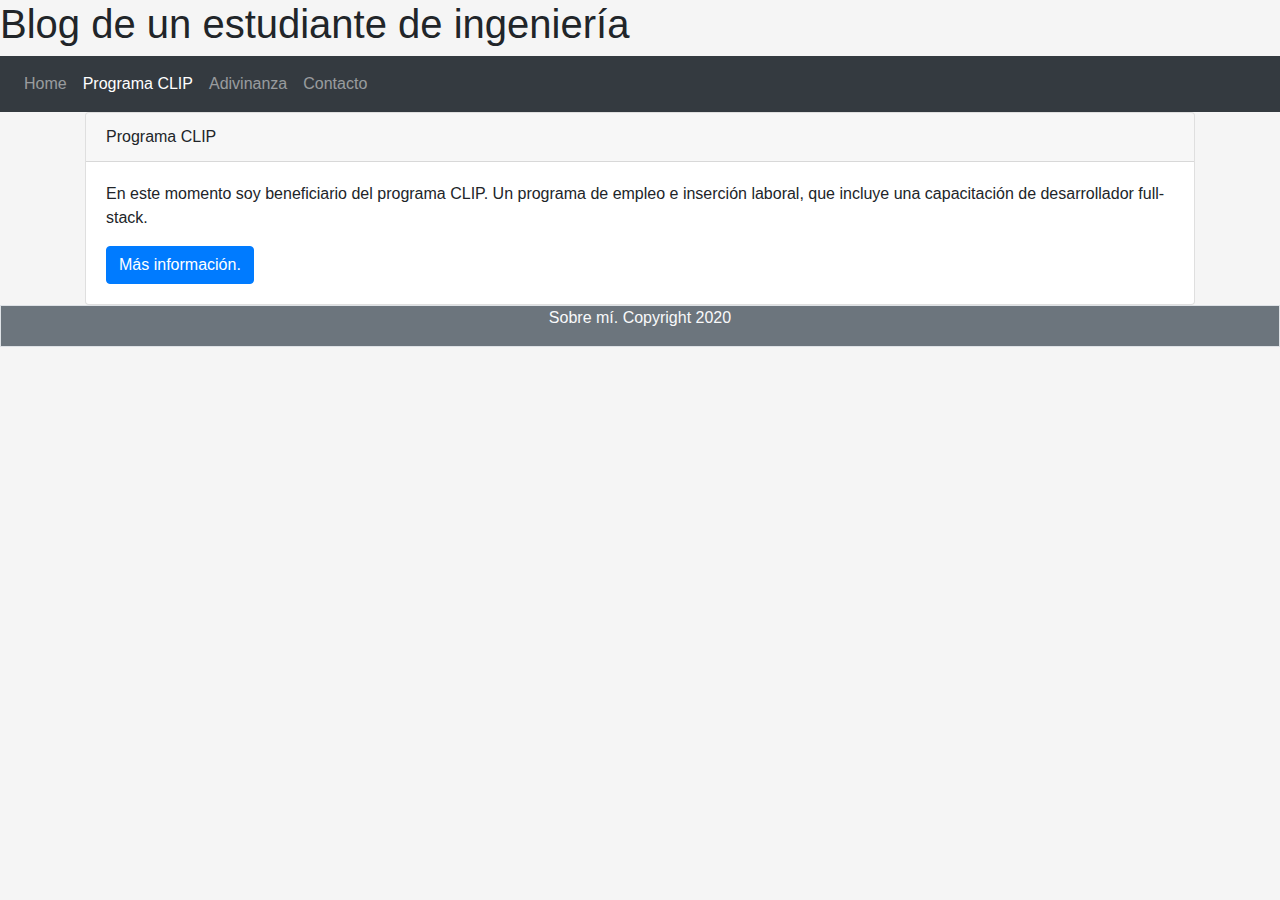
<file: Ejercicio 4/programa-clip.html>
<!DOCTYPE html>
<html>

<head>
    <meta charset="UTF-8">
    <title>Programa CLIP</title>

    <!-- CSS de Bootstrap -->
    <link rel="stylesheet" href="https://stackpath.bootstrapcdn.com/bootstrap/4.5.2/css/bootstrap.min.css"
        integrity="sha384-JcKb8q3iqJ61gNV9KGb8thSsNjpSL0n8PARn9HuZOnIxN0hoP+VmmDGMN5t9UJ0Z" crossorigin="anonymous">

    <!-- Tag responsive de Bootstrap -->
    <meta name="viewport" content="width=device-width, initial-scale=1, shrink-to-fit=no">

    <!-- CSS personal -->
    <link rel="stylesheet" href="estilos.css" type="text/css">
</head>

<body>
    <header>
        <h1 id="banner">Blog de un estudiante de ingeniería</h1>
    </header>

    <nav class="navbar navbar-expand-lg navbar-dark bg-dark">
        <button class="navbar-toggler" type="button" data-toggle="collapse" data-target="#navbarSupportedContent"
            aria-controls="navbarSupportedContent" aria-expanded="false" aria-label="Toggle navigation">
            <span class="navbar-toggler-icon"></span>
        </button>

        <div class="collapse navbar-collapse" id="navbarSupportedContent">
            <ul class="navbar-nav mr-auto">
                <li class="nav-item">
                    <a class="nav-link" href="index.html">Home</a>
                </li>
                <li class="nav-item active">
                    <a class="nav-link active" href="programa-clip.html">Programa CLIP<span
                            class="sr-only">(current)</span></a>
                </li>
                <li class="nav-item">
                    <a class="nav-link" href="adivinanza.html">Adivinanza</a>
                </li>
                <li class="nav-item">
                    <a class="nav-link" href="contacto.html">Contacto</a>
                </li>
            </ul>
        </div>
    </nav>

    <main>
        <div class="container">
            <div class="row">
                <div class="col-12">
                    <div class="card">
                        <div class="card-header">Programa CLIP</div>
                        <div class="card-body">
                            <p class="card-text">En este momento soy beneficiario del programa CLIP. Un programa de
                                empleo e inserción
                                laboral, que incluye una capacitación de desarrollador full-stack.</p>
                            <a href="https://www.cba.gov.ar/programaclip/" class="btn btn-primary">Más información.</a>
                        </div>
                    </div>
                </div>
            </div>
        </div>
    </main>

    <footer>
        <div class="container-fluid bg-secondary border">
            <p class="text-center text-light"><a class="text-light" href="sobre-mi.html">Sobre mí.</a> Copyright 2020</p>
        </div>
    </footer>

    <!-- Dependencias de JavaScript de Bootstrap -->
    <script src="https://code.jquery.com/jquery-3.5.1.slim.min.js"
        integrity="sha384-DfXdz2htPH0lsSSs5nCTpuj/zy4C+OGpamoFVy38MVBnE+IbbVYUew+OrCXaRkfj"
        crossorigin="anonymous"></script>
    <script src="https://cdn.jsdelivr.net/npm/popper.js@1.16.1/dist/umd/popper.min.js"
        integrity="sha384-9/reFTGAW83EW2RDu2S0VKaIzap3H66lZH81PoYlFhbGU+6BZp6G7niu735Sk7lN"
        crossorigin="anonymous"></script>
    <script src="https://stackpath.bootstrapcdn.com/bootstrap/4.5.2/js/bootstrap.min.js"
        integrity="sha384-B4gt1jrGC7Jh4AgTPSdUtOBvfO8shuf57BaghqFfPlYxofvL8/KUEfYiJOMMV+rV"
        crossorigin="anonymous"></script>
</body>

</html>
</file>
<file: Ejercicio 2/estilos.css>
body {
    margin: auto;
    display: block;
    width: 80%;
}
h1, h3 {
    text-align: center;
}
table {
    margin: auto;
    display: block;
    width: 700px;
    border-collapse: collapse;
}

td, th {
    border: 1px solid #ddd;
    padding: 8px;
}

tr:nth-child(even) {
    background-color: #f2f2f2;
}

tr:hover {
    background-color: #ddd;
}

th {
    padding-top: 12px;
    padding-bottom: 12px;
    text-align: left;
    background-color: #4CAF50;
    color: white;
}
</file>
<file: Ejercicio 4/estilos.css>
body {
    background-color: whitesmoke;
}
</file>
<file: Ejercicio 1/estilos.css>
body {
    margin: auto;
    width: 90%;
	background-color: #f1f1f1;
}

nav {
	background-color: #333;
    width: 100%;
    height: 50px;
	display: block;
}

nav a {
	float: left;
	display: block;
	color: #f2f2f2;
	text-align: center;
	padding: 15px;
	text-decoration: none;
	font-size: 17px;
}

nav a:hover {
	background-color: #ddd;
	color: black;
}

nav ul {
	list-style-type: none;
	margin: 0;
	padding: 0;
}

nav .seleccionado {
    display: block;
    float:left;
	background-color: #009900;
	color: #f2f2f2;
	text-align: center;
	padding: 15px;
	text-decoration: bold;
	font-size: 17px;
}

main {
    background-color: #ffffff;
    margin: auto;
	width: 80%;
	display:block;
}

main h1 {
    margin: 10px;
	float: center;
	display: block;
	text-align: center;
	text-decoration: none;
    font-size: 30px;
    padding: 5px;
}

main img {
    margin: auto;
    display: block;
    padding: 5px;
}

main p {
    margin: 10px;
    padding: 2px;
}

footer {
    text-align: center;
    background-color: lightgray;
    padding: 1px;
}

header {
    text-align: center;
}
</file>
<file: Ejercicio 3/estilos.css>
body {
    background-color: whitesmoke;
}
</file>
